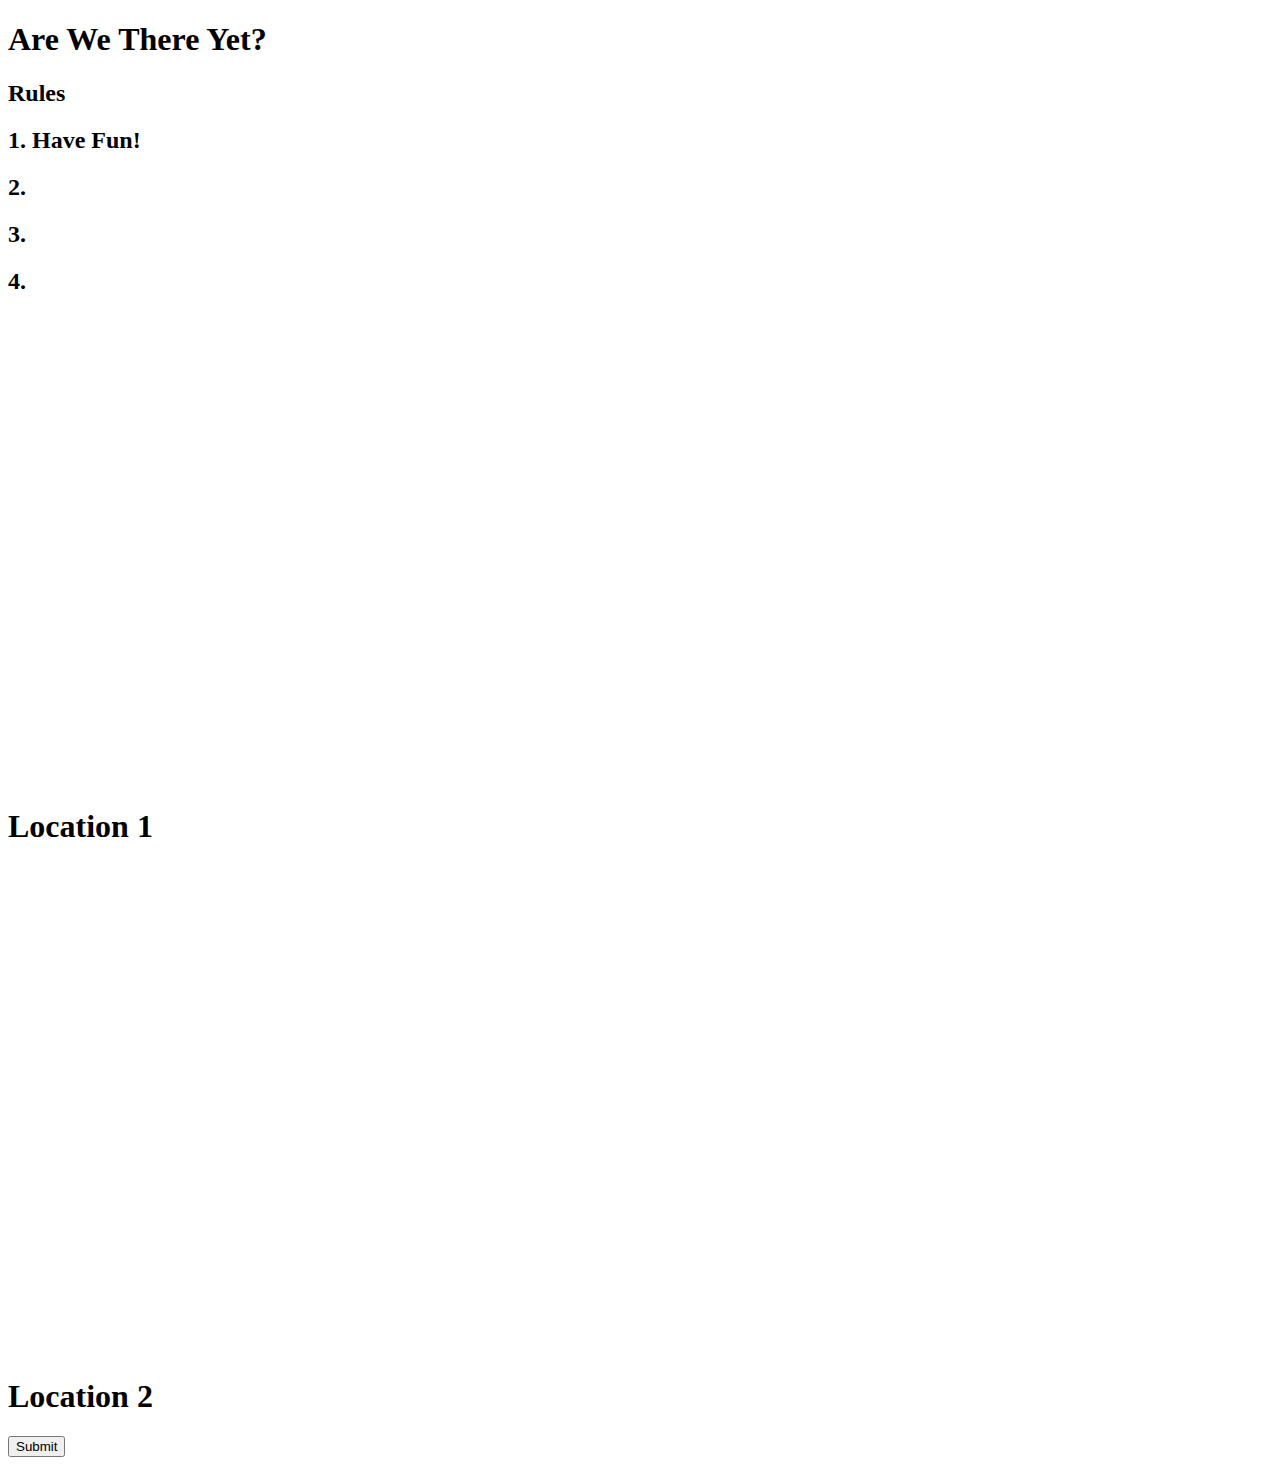
<file: index.html>
<!DOCTYPE html>
<html>
<head>
    <title>Are We There Yet?</title>

    <!-- Other head elements can go here, like meta tags, stylesheets, etc. -->
</head>
<body>
    <h1>Are We There Yet?</h1>
    <h2>Rules </h2>
    <h2>1. Have Fun! </h2>
    <h2>2.  </h2>
    <h2>3.  </h2>
    <h2>4.  </h2>
    <br>
    <iframe src="https://www.google.com/maps/embed?pb=!1m18!1m12!1m3!1d12331654.323968181!2d-107.60409444920087!3d36.808239781916456!2m3!1f0!2f0!3f0!3m2!1i1024!2i768!4f13.1!3m3!1m2!1s0x54eab584e432360b%3A0x1c3bb99243deb742!2sUnited%20States!5e0!3m2!    1sen!2sus!4v1706738838616!5m2!1sen!2sus" width="600" height="450" style="border:0;" allowfullscreen="" loading="lazy" referrerpolicy="no-referrer-when-downgrade"></iframe>    <h1> Location 1 </h1>
    <br>
	
  
    <br>
<iframe src="https://www.google.com/maps/embed?pb=!1m18!1m12!1m3!1d12331654.323968181!2d-107.60409444920087!3d36.808239781916456!2m3!1f0!2f0!3f0!3m2!1i1024!2i768!4f13.1!3m3!1m2!1s0x54eab584e432360b%3A0x1c3bb99243deb742!2sUnited%20States!5e0!3m2!1sen!2sus!4v1706738838616!5m2!1sen!2sus" width="600" height="450" style="border:0;" allowfullscreen="" loading="lazy" referrerpolicy="no-referrer-when-downgrade"></iframe>
    <h1> Location 2 </h1>

<button type="button">Submit</button></body>





</html>
</file>
